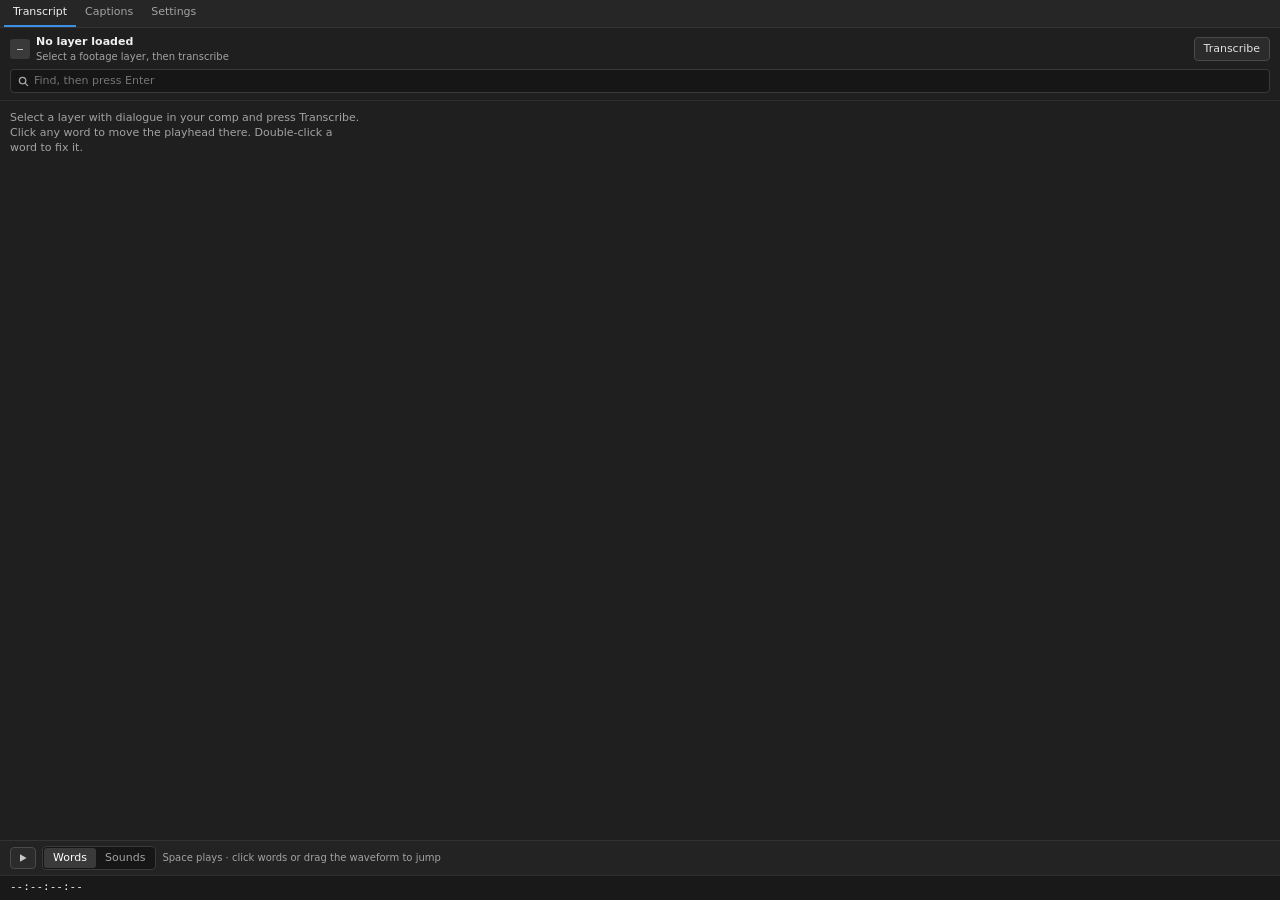
<file: client/index.html>
<!doctype html>
<html lang="en">
<head>
<meta charset="utf-8">
<title>AudioScribe</title>
<link rel="stylesheet" href="style.css">
</head>
<body>
<div id="app">
  <header class="bar">
    <div class="tabs" role="tablist" aria-label="AudioScribe">
      <button role="tab" id="tabBtnTranscript" aria-controls="tabTranscript" aria-selected="true">Transcript</button>
      <button role="tab" id="tabBtnCaptions" aria-controls="tabCaptions" aria-selected="false" tabindex="-1">Captions</button>
      <button role="tab" id="tabBtnSettings" aria-controls="tabSettings" aria-selected="false" tabindex="-1">Settings</button>
    </div>
    <button id="btnUpdate" class="btn update" hidden>Update</button>
  </header>

  <div id="busy" class="busy" hidden>
    <div class="busy-row"><span id="busyMsg" role="status"></span><button id="busyCancel" class="link" hidden>Cancel</button></div>
    <div class="track"><div id="busyBar" class="fill"></div></div>
  </div>
  <div id="notice" class="notice" role="alert" hidden>
    <span id="noticeMsg"></span>
    <button id="noticeClose" class="icon" aria-label="Dismiss">
      <svg width="10" height="10" viewBox="0 0 10 10" aria-hidden="true" fill="none" stroke="currentColor" stroke-width="1.5" stroke-linecap="round"><path d="M2 2l6 6M8 2l-6 6"/></svg>
    </button>
  </div>

  <!-- ============================== Transcript ============================== -->
  <section id="tabTranscript" class="tab" role="tabpanel" aria-labelledby="tabBtnTranscript">
    <div class="layer">
      <div class="row">
        <div id="layerNum" class="layer-num">–</div>
        <div class="layer-meta">
          <span id="layerName" class="layer-name">No layer loaded</span>
          <span id="layerSub" class="sub">Select a footage layer, then transcribe</span>
        </div>
        <button id="btnTranscribe" class="btn">Transcribe</button>
      </div>
      <div class="row">
        <label for="find" class="sr">Find in transcript</label>
        <div class="find">
          <svg width="11" height="11" viewBox="0 0 12 12" aria-hidden="true" fill="none" stroke="#a8a8a8" stroke-width="1.4" stroke-linecap="round"><circle cx="5" cy="5" r="3.5"/><path d="M8 8l2.5 2.5"/></svg>
          <input id="find" placeholder="Find, then press Enter">
        </div>
      </div>
    </div>

    <main id="transcript" class="transcript">
      <p class="empty">Select a layer with dialogue in your comp and press Transcribe. Click any word to move the playhead there. Double-click a word to fix it.</p>
    </main>

    <div class="transport">
      <button id="btnPlay" class="icon boxed play" aria-label="Play" aria-pressed="false" title="Play / pause (Space)">
        <svg id="playIcon" width="10" height="10" viewBox="0 0 10 10" aria-hidden="true"><path d="M2 1.2v7.6L8.6 5z" fill="currentColor"/></svg>
        <svg id="pauseIcon" width="10" height="10" viewBox="0 0 10 10" aria-hidden="true" hidden><path d="M2 1.5h2.2v7H2zM5.8 1.5H8v7H5.8z" fill="currentColor"/></svg>
      </button>
      <div class="seg" role="group" aria-label="Granularity">
        <button id="modeWords" aria-pressed="true">Words</button>
        <button id="modeSounds" aria-pressed="false">Sounds</button>
      </div>
      <span class="hint">Space plays · click words or drag the waveform to jump</span>
    </div>

    <section id="sounds" class="sounds" hidden>
      <div class="sounds-head">
        <div><span id="sWord" class="s-word"></span> <span id="sSpan" class="mono dim"></span></div>
        <div class="pair">
          <button id="prevPhone" class="icon boxed" aria-label="Previous sound"><svg width="11" height="11" viewBox="0 0 12 12" aria-hidden="true" fill="none" stroke="currentColor" stroke-width="1.5" stroke-linecap="round" stroke-linejoin="round"><path d="M7.5 2.5L4 6l3.5 3.5"/></svg></button>
          <button id="nextPhone" class="icon boxed" aria-label="Next sound"><svg width="11" height="11" viewBox="0 0 12 12" aria-hidden="true" fill="none" stroke="currentColor" stroke-width="1.5" stroke-linecap="round" stroke-linejoin="round"><path d="M4.5 2.5L8 6l-3.5 3.5"/></svg></button>
        </div>
      </div>
      <div id="phones" class="phones"></div>
      <div class="sounds-foot"><span id="sShape"></span><span id="sNote"></span></div>
    </section>

    <section id="waveWrap" class="wave" hidden>
      <canvas id="wave" tabindex="0" aria-label="Waveform of the current caption. Click or drag to move the playhead; Left and Right arrows step one frame."></canvas>
    </section>
  </section>

  <!-- =============================== Captions =============================== -->
  <section id="tabCaptions" class="tab scroll" role="tabpanel" aria-labelledby="tabBtnCaptions" hidden>
    <div class="group rig-row">
      <label for="rigPick">Editing</label>
      <select id="rigPick"><option value="-1">Defaults for new captions</option></select>
    </div>
    <div class="group">
      <div class="preview"><div id="capPreview" class="cap"></div><span id="ghostTag" class="ghost-tag" hidden>Ghost · won’t render</span></div>
      <div class="font-row">
        <label for="fontFam" class="sr">Font</label>
        <select id="fontFam"><option value="">Default font</option></select>
        <label for="fontStyle" class="sr">Font style</label>
        <select id="fontStyle" disabled></select>
      </div>
    </div>

    <div class="group">
      <h2>Text</h2>
      <div class="field-row">
        <label>Lines <select id="setLines"><option value="1">1</option><option value="2" selected>2</option><option value="3">3</option><option value="4">4</option></select></label>
        <label>Line length <input id="setChars" type="number" min="12" max="80" value="32"> chars</label>
      </div>
      <div class="sl"><label for="slSize">Size</label><input type="range" id="slSize" min="1" step="1"><input type="number" id="nSize" min="1" aria-label="Font size value"></div>
      <div class="sl"><label for="slSpacing">Line spacing</label><input type="range" id="slSpacing" min="0" step="1"><input type="number" id="nSpacing" min="0" aria-label="Line spacing value"></div>
      <div class="field-row">
        <button id="btnHighlight" class="btn" aria-pressed="true">Highlight: On</button>
        <label>Color <input id="setColor" type="color" value="#f0a23b"></label>
      </div>
      <div class="field-row">
        <button id="btnSound" class="btn" aria-pressed="true" title="Also highlight the letters of the sound being spoken">Sound: On</button>
        <label>Color <input id="soundColor" type="color" value="#5cd1ff"></label>
      </div>
    </div>

    <div class="group box-style">
      <div class="box-head"><h2>Box</h2></div>
      <div class="field-row"><button id="btnBg" class="btn">Box: Per line</button></div>
      <div class="sl" id="rowPad"><label for="slPad">Padding</label><input type="range" id="slPad" min="0" step="1"><input type="number" id="nPad" min="0" aria-label="Padding value"></div>
      <div id="padXY" class="pad-xy" hidden>
        <div class="sl"><label for="slPadX">Padding X</label><input type="range" id="slPadX" min="0" step="1"><input type="number" id="nPadX" min="0" aria-label="Padding X value"></div>
        <div class="sl"><label for="slPadY">Padding Y</label><input type="range" id="slPadY" min="0" step="1"><input type="number" id="nPadY" min="0" aria-label="Padding Y value"></div>
      </div>
      <label class="check small"><input id="splitPad" type="checkbox"> Separate X and Y padding</label>
      <label class="check small"><input id="uniformH" type="checkbox" checked> Consistent height (ignore capitals and descenders)</label>
      <div class="sl"><label for="slRound">Roundness</label><input type="range" id="slRound" min="0" step="1"><input type="number" id="nRound" min="0" aria-label="Roundness value"></div>
      <div class="sl"><label for="slOpacity">Opacity %</label><input type="range" id="slOpacity" min="0" step="1"><input type="number" id="nOpacity" min="0" aria-label="Opacity value"></div>
    </div>

    <div class="group">
      <div class="field-row">
        <button id="btnGhost" class="btn" aria-pressed="false">Ghost: Off</button>
        <span class="hint">A guide in the comp that never renders</span>
      </div>
      <div id="ghostOpts" class="pad-xy" hidden>
        <div class="sl"><label for="slGhostOp">Opacity %</label><input type="range" id="slGhostOp" min="0" step="1"><input type="number" id="nGhostOp" min="0" aria-label="Ghost opacity value"></div>
        <div class="field-row"><label>Color <input id="ghostColor" type="color" value="#d91a1a"></label></div>
      </div>
    </div>

    <div class="group">
      <div class="cap-actions">
        <button id="btnCaptions" class="btn primary">Create captions</button>
        <button id="btnUpdateCaps" class="btn" disabled>Update captions</button>
      </div>
      <p class="hint">Update rewrites the selected rig’s text and timing from the transcript and keeps its styling.</p>
    </div>
  </section>

  <!-- =============================== Settings =============================== -->
  <section id="tabSettings" class="tab scroll settings" role="tabpanel" aria-labelledby="tabBtnSettings" hidden>
    <div class="group">
      <h2>Transcription</h2>
      <div class="field-row">
        <label>Model
          <select id="setModel"><option>base</option><option selected>small</option><option>medium</option><option>large-v3</option></select>
        </label>
        <label>Language <input id="setLang" value="en" size="3"></label>
      </div>
      <label class="stack">Transcribe
        <select id="setRange">
          <option value="layer" selected>Only the part of the clip the layer uses</option>
          <option value="whole">The whole file</option>
        </select>
      </label>
      <label class="check"><input id="setFresh" type="checkbox"> Ignore cache on next transcribe</label>
    </div>

    <div class="group">
      <h2>Updates</h2>
      <label class="stack">Update repo <input id="setRepo" placeholder="yourname/audioscribe"></label>
      <label class="stack">GitHub token <input id="setToken" type="password" placeholder="only needed for a private repo"></label>
      <div class="field-row between"><span id="appVersion" class="dim"></span><button id="btnCheck" class="btn">Check for updates</button></div>
    </div>

    <details class="group">
      <summary>Advanced</summary>
      <p class="hint">Normally found automatically. Set these only if transcription says Python or MFA can't be found.</p>
      <label class="stack">Python <input id="setPython" placeholder="auto"></label>
      <label class="stack">MFA <input id="setMfa" placeholder="auto: next to Python, then PATH"></label>
    </details>
  </section>

  <footer class="foot">
    <span id="tc" class="mono tc">--:--:--:--</span>
    <span id="status" class="dim" role="status"></span>
  </footer>
</div>
<script src="main.js"></script>
<script src="updater.js"></script>
</body>
</html>
</file>
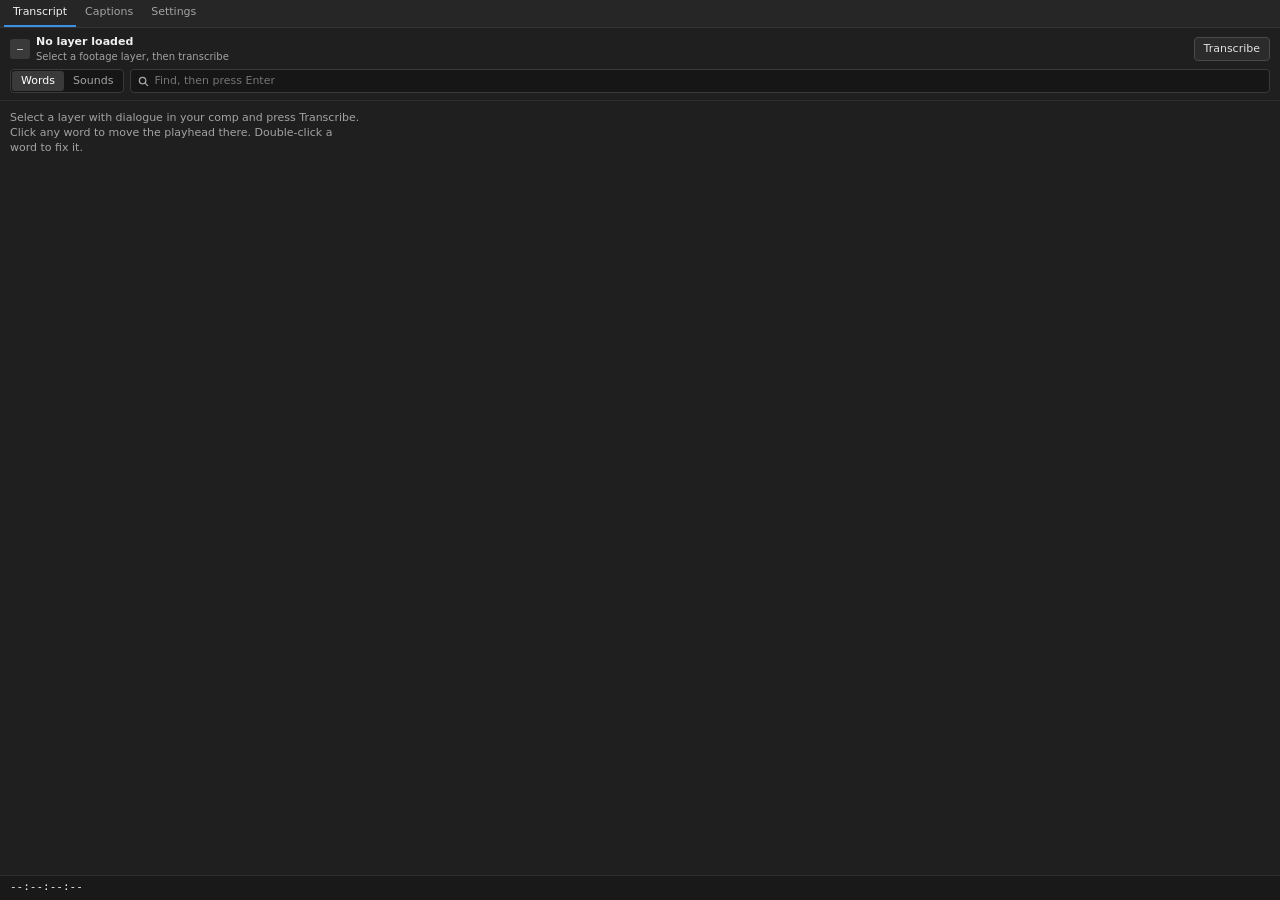
<file: com.ace.audioscribe/client/index.html>
<!doctype html>
<html lang="en">
<head>
<meta charset="utf-8">
<title>AudioScribe</title>
<link rel="stylesheet" href="style.css">
</head>
<body>
<div id="app">
  <header class="bar">
    <div class="tabs" role="tablist" aria-label="AudioScribe">
      <button role="tab" id="tabBtnTranscript" aria-controls="tabTranscript" aria-selected="true">Transcript</button>
      <button role="tab" id="tabBtnCaptions" aria-controls="tabCaptions" aria-selected="false" tabindex="-1">Captions</button>
      <button role="tab" id="tabBtnSettings" aria-controls="tabSettings" aria-selected="false" tabindex="-1">Settings</button>
    </div>
    <button id="btnUpdate" class="btn update" hidden>Update</button>
  </header>

  <div id="busy" class="busy" hidden>
    <div class="busy-row"><span id="busyMsg" role="status"></span><button id="busyCancel" class="link" hidden>Cancel</button></div>
    <div class="track"><div id="busyBar" class="fill"></div></div>
  </div>
  <div id="notice" class="notice" role="alert" hidden>
    <span id="noticeMsg"></span>
    <button id="noticeClose" class="icon" aria-label="Dismiss">
      <svg width="10" height="10" viewBox="0 0 10 10" aria-hidden="true" fill="none" stroke="currentColor" stroke-width="1.5" stroke-linecap="round"><path d="M2 2l6 6M8 2l-6 6"/></svg>
    </button>
  </div>

  <!-- ============================== Transcript ============================== -->
  <section id="tabTranscript" class="tab" role="tabpanel" aria-labelledby="tabBtnTranscript">
    <div class="layer">
      <div class="row">
        <div id="layerNum" class="layer-num">–</div>
        <div class="layer-meta">
          <span id="layerName" class="layer-name">No layer loaded</span>
          <span id="layerSub" class="sub">Select a footage layer, then transcribe</span>
        </div>
        <button id="btnTranscribe" class="btn">Transcribe</button>
      </div>
      <div class="row">
        <div class="seg" role="group" aria-label="Granularity">
          <button id="modeWords" aria-pressed="true">Words</button>
          <button id="modeSounds" aria-pressed="false">Sounds</button>
        </div>
        <label for="find" class="sr">Find in transcript</label>
        <div class="find">
          <svg width="11" height="11" viewBox="0 0 12 12" aria-hidden="true" fill="none" stroke="#a8a8a8" stroke-width="1.4" stroke-linecap="round"><circle cx="5" cy="5" r="3.5"/><path d="M8 8l2.5 2.5"/></svg>
          <input id="find" placeholder="Find, then press Enter">
        </div>
      </div>
    </div>

    <main id="transcript" class="transcript">
      <p class="empty">Select a layer with dialogue in your comp and press Transcribe. Click any word to move the playhead there. Double-click a word to fix it.</p>
    </main>

    <section id="sounds" class="sounds" hidden>
      <div class="sounds-head">
        <div><span id="sWord" class="s-word"></span> <span id="sSpan" class="mono dim"></span></div>
        <div class="pair">
          <button id="prevPhone" class="icon boxed" aria-label="Previous sound"><svg width="11" height="11" viewBox="0 0 12 12" aria-hidden="true" fill="none" stroke="currentColor" stroke-width="1.5" stroke-linecap="round" stroke-linejoin="round"><path d="M7.5 2.5L4 6l3.5 3.5"/></svg></button>
          <button id="nextPhone" class="icon boxed" aria-label="Next sound"><svg width="11" height="11" viewBox="0 0 12 12" aria-hidden="true" fill="none" stroke="currentColor" stroke-width="1.5" stroke-linecap="round" stroke-linejoin="round"><path d="M4.5 2.5L8 6l-3.5 3.5"/></svg></button>
        </div>
      </div>
      <div id="phones" class="phones"></div>
      <div class="sounds-foot"><span id="sShape"></span><span id="sNote"></span></div>
    </section>

    <section id="waveWrap" class="wave" hidden>
      <canvas id="wave" tabindex="0" aria-label="Waveform of the current caption. Click or drag to move the playhead; Left and Right arrows step one frame."></canvas>
    </section>
  </section>

  <!-- =============================== Captions =============================== -->
  <section id="tabCaptions" class="tab scroll" role="tabpanel" aria-labelledby="tabBtnCaptions" hidden>
    <div class="group">
      <div class="preview"><div id="capPreview" class="cap"></div></div>
      <p class="hint">Preview of the caption at the playhead.</p>
    </div>

    <div class="group">
      <h2>Text</h2>
      <div class="field-row">
        <label>Lines <select id="setLines"><option value="1">1</option><option value="2" selected>2</option></select></label>
        <label>Line length <input id="setChars" type="number" min="12" max="80" value="32"> chars</label>
      </div>
      <div class="field-row">
        <button id="btnHighlight" class="btn" aria-pressed="true">Highlight: On</button>
        <label>Color <input id="setColor" type="color" value="#f0a23b"></label>
      </div>
    </div>

    <div class="group box-style">
      <div class="box-head"><h2>Box</h2><span id="rigTarget" class="dim">Defaults for new captions</span></div>
      <div class="field-row"><button id="btnBg" class="btn">Box: Per line</button></div>
      <div class="sl"><label for="slPadX">Padding X</label><input type="range" id="slPadX" min="0" step="1"><input type="number" id="nPadX" min="0" aria-label="Padding X value"></div>
      <div class="sl"><label for="slPadY">Padding Y</label><input type="range" id="slPadY" min="0" step="1"><input type="number" id="nPadY" min="0" aria-label="Padding Y value"></div>
      <div class="sl"><label for="slRound">Roundness</label><input type="range" id="slRound" min="0" step="1"><input type="number" id="nRound" min="0" aria-label="Roundness value"></div>
      <div class="sl"><label for="slOpacity">Opacity %</label><input type="range" id="slOpacity" min="0" step="1"><input type="number" id="nOpacity" min="0" aria-label="Opacity value"></div>
    </div>

    <div class="group">
      <button id="btnCaptions" class="btn primary wide">Create captions</button>
    </div>
  </section>

  <!-- =============================== Settings =============================== -->
  <section id="tabSettings" class="tab scroll settings" role="tabpanel" aria-labelledby="tabBtnSettings" hidden>
    <div class="group">
      <h2>Transcription</h2>
      <div class="field-row">
        <label>Model
          <select id="setModel"><option>base</option><option selected>small</option><option>medium</option><option>large-v3</option></select>
        </label>
        <label>Language <input id="setLang" value="en" size="3"></label>
      </div>
      <label class="stack">Transcribe
        <select id="setRange">
          <option value="layer" selected>Only the part of the clip the layer uses</option>
          <option value="whole">The whole file</option>
        </select>
      </label>
      <label class="check"><input id="setFresh" type="checkbox"> Ignore cache on next transcribe</label>
    </div>

    <div class="group">
      <h2>Updates</h2>
      <label class="stack">Update repo <input id="setRepo" placeholder="yourname/audioscribe"></label>
      <label class="stack">GitHub token <input id="setToken" type="password" placeholder="only needed for a private repo"></label>
      <div class="field-row between"><span id="appVersion" class="dim"></span><button id="btnCheck" class="btn">Check for updates</button></div>
    </div>

    <details class="group">
      <summary>Advanced</summary>
      <p class="hint">Normally found automatically. Set these only if transcription says Python or MFA can't be found.</p>
      <label class="stack">Python <input id="setPython" placeholder="auto"></label>
      <label class="stack">MFA <input id="setMfa" placeholder="auto: next to Python, then PATH"></label>
    </details>
  </section>

  <footer class="foot">
    <span id="tc" class="mono tc">--:--:--:--</span>
    <span id="status" class="dim" role="status"></span>
  </footer>
</div>
<script src="main.js"></script>
<script src="updater.js"></script>
</body>
</html>
</file>
<file: client/style.css>
:root {
  --bg: #1f1f1f; --bg2: #232323; --bg3: #191919; --field: #161616;
  --line: #333; --line2: #3a3a3a; --text: #e2e2e2; --hi: #f0f0f0; --dim: #a3a3a3;
  --future: #aeaeae; --past: #ececec; --accent: #3d8fe6; --playhead: #f0a23b;
}
* { box-sizing: border-box; }
[hidden] { display: none !important; }
html, body { margin: 0; height: 100%; background: var(--bg); color: var(--text);
  font: 11px/1.35 -apple-system, "Segoe UI", system-ui, sans-serif; }
#app { display: flex; flex-direction: column; height: 100%; }
button { font: inherit; color: inherit; cursor: pointer; }
button:focus-visible, input:focus-visible, select:focus-visible, summary:focus-visible, canvas:focus-visible {
  outline: 2px solid var(--accent); outline-offset: 1px; }
.mono { font-family: Menlo, Consolas, monospace; }
.dim { color: var(--dim); }
.sr { position: absolute; width: 1px; height: 1px; overflow: hidden; clip: rect(0 0 0 0); }
h2 { margin: 0; font-size: 11px; font-weight: 600; color: var(--hi); }
.hint { margin: 0; color: var(--dim); }

/* header + tabs */
.bar { display: flex; align-items: stretch; justify-content: space-between; height: 28px; padding: 0 6px 0 4px;
  background: #262626; border-bottom: 1px solid var(--line); flex: none; }
.tabs { display: flex; }
.tabs button { border: 0; background: none; padding: 0 9px; color: var(--dim); font-weight: 500;
  border-bottom: 2px solid transparent; }
.tabs button[aria-selected=true] { color: var(--hi); border-bottom-color: var(--accent); }
.btn.update { align-self: center; height: 20px; padding: 0 8px; border: 0; background: var(--accent); color: #0d1a29; font-weight: 600; }
.tab { flex: 1; min-height: 0; display: flex; flex-direction: column; }
.tab.scroll { overflow-y: auto; }

/* common controls */
.btn { height: 24px; padding: 0 9px; border-radius: 4px; border: 1px solid #4a4a4a; background: #2b2b2b; flex: none; }
.btn:disabled { opacity: .5; cursor: default; }
.btn.primary { border: 0; background: var(--accent); color: #0d1a29; font-weight: 600; }
.btn.wide { width: 100%; height: 28px; }
.icon { width: 24px; height: 22px; border: 0; background: transparent; color: #c8c8c8;
  display: inline-flex; align-items: center; justify-content: center; }
.icon.boxed { height: 22px; border: 1px solid #4a4a4a; border-radius: 4px; background: #2b2b2b; }
.link { border: 0; background: none; padding: 0; color: #9cc6f2; text-decoration: underline; flex: none; }
input:not([type]), input[type=password], input[type=number], select {
  background: var(--field); color: var(--text); border: 1px solid var(--line2); border-radius: 4px;
  padding: 3px 5px; font: inherit; height: 22px; }
input[type=number] { width: 48px; }
input[type=color] { width: 30px; height: 20px; padding: 1px; border: 1px solid var(--line2); background: var(--field); border-radius: 3px; }

/* progress + banners */
.busy { padding: 6px 10px 7px; background: #1a2533; border-bottom: 1px solid #2f4a6b; display: flex; flex-direction: column; gap: 5px; flex: none; }
.busy-row { display: flex; justify-content: space-between; align-items: center; gap: 8px; color: #dce8f5; }
.busy-row span { overflow: hidden; text-overflow: ellipsis; white-space: nowrap; }
.track { height: 3px; border-radius: 2px; background: #2b3b4e; overflow: hidden; position: relative; }
.fill { height: 100%; width: 0; background: var(--accent); border-radius: 2px; transition: width .3s ease; }
.fill.indet { position: absolute; width: 35%; animation: indet 1.1s ease-in-out infinite; }
@keyframes indet { from { left: -35%; } to { left: 100%; } }
@media (prefers-reduced-motion: reduce) { .fill.indet { animation: none; left: 0; width: 100%; opacity: .6; } }
.notice { display: flex; align-items: flex-start; gap: 6px; padding: 5px 4px 5px 10px; border-bottom: 1px solid; flex: none; }
.notice span { flex: 1; padding-top: 3px; }
.notice.ok { background: #18291d; border-color: #2e5a3a; color: #cfeed8; }
.notice.warn { background: #2e2615; border-color: #6b5520; color: #f3e2b8; }
.notice.error { background: #331a1a; border-color: #7a3333; color: #f6d0d0; }
.notice .icon { color: inherit; flex: none; }

/* transcript tab */
.layer { padding: 7px 10px; display: flex; flex-direction: column; gap: 6px; border-bottom: 1px solid #2e2e2e; flex: none; }
.row { display: flex; align-items: center; gap: 6px; }
.layer-num { width: 20px; height: 20px; border-radius: 3px; background: var(--line2); display: flex;
  align-items: center; justify-content: center; font-family: Menlo, Consolas, monospace; font-size: 10px; color: var(--hi); flex: none; }
.layer-meta { display: flex; flex-direction: column; flex: 1; min-width: 0; }
.layer-name { font-weight: 600; color: var(--hi); overflow: hidden; text-overflow: ellipsis; white-space: nowrap; }
.sub { color: var(--dim); font-size: 10px; overflow: hidden; text-overflow: ellipsis; white-space: nowrap; }
.seg { display: flex; background: var(--field); border: 1px solid var(--line2); border-radius: 4px; padding: 1px; flex: none; }
.seg button { height: 20px; padding: 0 9px; border: 0; border-radius: 3px; background: transparent; color: var(--dim); font-weight: 500; }
.seg button[aria-pressed=true] { background: var(--line2); color: #fff; }
.find { flex: 1; display: flex; align-items: center; gap: 5px; height: 24px; padding: 0 7px;
  background: var(--field); border: 1px solid var(--line2); border-radius: 4px; min-width: 0; }
.find input { flex: 1; min-width: 0; border: 0; outline: none; background: transparent; color: var(--text); font: inherit; height: auto; padding: 0; }

.transcript { flex: 1; min-height: 120px; overflow-y: auto; padding: 8px 10px 6px; }
.empty { color: var(--dim); max-width: 32em; margin: 2px 0; }
.para { margin-bottom: 10px; }
.para-tc { display: block; border: 0; background: none; padding: 0; margin-bottom: 2px;
  font-family: Menlo, Consolas, monospace; font-size: 9.5px; color: #9fa4ab; }
.words { font-size: 12px; line-height: 17px; }
.w { border: 0; margin: 0 0 1px; padding: 0 2px; border-radius: 3px; background: transparent; color: var(--future); }
.w.past { color: var(--past); }
.w.cur { background: var(--playhead); color: #161616; }
.w.out { opacity: .45; }
.w-edit { font: inherit; margin: 0 0 1px; padding: 0 2px; border-radius: 3px; height: auto;
  border: 1px solid var(--accent); background: var(--field); color: #fff; outline: none; }

.transport { display: flex; align-items: center; gap: 6px; padding: 5px 10px; border-top: 1px solid var(--line);
  background: var(--bg2); flex: none; }
.transport .hint { font-size: 10px; overflow: hidden; text-overflow: ellipsis; white-space: nowrap; }
.play { width: 26px; flex: none; }
.play[aria-pressed=true] { background: var(--accent); border-color: var(--accent); color: #0d1a29; }

.sounds { padding: 6px 10px 7px; background: var(--bg2); border-top: 1px solid var(--line);
  display: flex; flex-direction: column; gap: 5px; flex: none; }
.sounds-head { display: flex; justify-content: space-between; align-items: center; }
.s-word { font-size: 12px; font-weight: 600; color: var(--hi); }
.pair { display: flex; gap: 3px; }
.phones { display: flex; gap: 2px; height: 40px; }
.ph { min-width: 0; border: 0; border-radius: 3px; background: var(--line); color: var(--text);
  display: flex; flex-direction: column; align-items: center; justify-content: center; gap: 1px; padding: 0 2px; }
.ph b { font-family: Menlo, Consolas, monospace; font-size: 11px; font-weight: 500; }
.ph small { font-size: 9px; opacity: .85; }
.ph.cur { background: var(--playhead); color: #161616; }
.phones .none { color: var(--dim); align-self: center; }
.sounds-foot { display: flex; justify-content: space-between; color: var(--dim); font-size: 10px; }

.wave { padding: 6px 10px; background: #161616; border-top: 1px solid var(--line); flex: none; }
#wave { display: block; width: 100%; height: 48px; border-radius: 3px; background: #101010; cursor: ew-resize; touch-action: none; }

/* captions + settings tabs */
.group { padding: 9px 10px; border-bottom: 1px solid #2c2c2c; display: flex; flex-direction: column; gap: 6px; }
.field-row { display: flex; align-items: center; gap: 12px; flex-wrap: wrap; }
.field-row.between { justify-content: space-between; }
.field-row label, .settings label { display: flex; align-items: center; gap: 5px; color: var(--dim); }
label.stack { display: grid; grid-template-columns: 76px 1fr; align-items: center; gap: 6px; color: var(--dim); }
label.stack input, label.stack select { width: 100%; min-width: 0; }
label.check { gap: 6px; }
details.group summary { cursor: pointer; font-weight: 600; color: var(--hi); }
details.group[open] summary { margin-bottom: 2px; }

.preview { min-height: 54px; border-radius: 4px; background: #3a3f46; border: 1px solid #2e2e2e;
  display: flex; align-items: center; justify-content: center; padding: 6px 8px; text-align: center;
  font-size: 12px; font-weight: 700; }
.cap { display: flex; flex-direction: column; align-items: center; gap: 2px; padding: 2px; border-radius: 4px; }
.cap { --px: 6px; --py: 3px; --r: 4px; --op: .7; gap: 0; }
.cap-line { border-radius: var(--r); line-height: 1.25; }
.cap.uni .cap-line { line-height: 1; }
.cap { --bgc: rgba(0,0,0,.7); }
.cap.bg-line .cap-line { background: var(--bgc); padding: var(--py) var(--px); }
.cap.bg-block:not(:empty) { background: var(--bgc); padding: var(--py) var(--px); border-radius: var(--r); }
.preview { position: relative; }
.preview.ghosted { padding-top: 20px; }
.ghost-tag { position: absolute; top: 4px; right: 5px; font-size: 9px; font-weight: 600; color: #ffd0d0;
  background: rgba(150,20,20,.85); padding: 1px 5px; border-radius: 3px; }
#btnGhost[aria-pressed=true] { background: #7a1f1f; border-color: #b33a3a; color: #fff; }
.cap.bg-block { gap: 0; }
.preview .cw { color: #fff; margin: 0 2px; }
.preview .cw.hl { color: var(--playhead); }
.preview .cw .snd { color: var(--snd, #5cd1ff); }
.rig-row { flex-direction: row; align-items: center; gap: 8px; padding-top: 7px; padding-bottom: 7px; }
.rig-row label { color: var(--dim); flex: none; }
.rig-row select { flex: 1; min-width: 0; }

.box-head { display: flex; justify-content: space-between; align-items: baseline; gap: 8px; }
#rigTarget { overflow: hidden; text-overflow: ellipsis; white-space: nowrap; }
.sl { display: grid; grid-template-columns: 76px 1fr 48px; align-items: center; gap: 6px; }
.sl label { color: var(--dim); }
.font-row { display: grid; grid-template-columns: 1fr 1fr; gap: 6px; }
.font-row select { width: 100%; min-width: 0; }
.pad-xy { display: flex; flex-direction: column; gap: 6px; }
label.check.small { color: var(--dim); font-size: 10px; display: flex; align-items: center; gap: 5px; }
.cap-actions { display: grid; grid-template-columns: 1fr 1fr; gap: 6px; }
.cap-actions .btn { height: 28px; }
.sl input[type=range] { width: 100%; height: 14px; accent-color: var(--accent); margin: 0; }

/* footer */
.foot { display: flex; justify-content: space-between; align-items: center; gap: 10px; flex: none;
  padding: 4px 10px 5px; background: var(--bg3); border-top: 1px solid #2e2e2e; }
.tc { font-size: 11px; color: var(--hi); flex: none; }
#status { text-align: right; font-size: 10px; overflow: hidden; text-overflow: ellipsis; white-space: nowrap; }
</file>
<file: com.ace.audioscribe/client/style.css>
:root {
  --bg: #1f1f1f; --bg2: #232323; --bg3: #191919; --field: #161616;
  --line: #333; --line2: #3a3a3a; --text: #e2e2e2; --hi: #f0f0f0; --dim: #a3a3a3;
  --future: #aeaeae; --past: #ececec; --accent: #3d8fe6; --playhead: #f0a23b;
}
* { box-sizing: border-box; }
[hidden] { display: none !important; }
html, body { margin: 0; height: 100%; background: var(--bg); color: var(--text);
  font: 11px/1.35 -apple-system, "Segoe UI", system-ui, sans-serif; }
#app { display: flex; flex-direction: column; height: 100%; }
button { font: inherit; color: inherit; cursor: pointer; }
button:focus-visible, input:focus-visible, select:focus-visible, summary:focus-visible, canvas:focus-visible {
  outline: 2px solid var(--accent); outline-offset: 1px; }
.mono { font-family: Menlo, Consolas, monospace; }
.dim { color: var(--dim); }
.sr { position: absolute; width: 1px; height: 1px; overflow: hidden; clip: rect(0 0 0 0); }
h2 { margin: 0; font-size: 11px; font-weight: 600; color: var(--hi); }
.hint { margin: 0; color: var(--dim); }

/* header + tabs */
.bar { display: flex; align-items: stretch; justify-content: space-between; height: 28px; padding: 0 6px 0 4px;
  background: #262626; border-bottom: 1px solid var(--line); flex: none; }
.tabs { display: flex; }
.tabs button { border: 0; background: none; padding: 0 9px; color: var(--dim); font-weight: 500;
  border-bottom: 2px solid transparent; }
.tabs button[aria-selected=true] { color: var(--hi); border-bottom-color: var(--accent); }
.btn.update { align-self: center; height: 20px; padding: 0 8px; border: 0; background: var(--accent); color: #0d1a29; font-weight: 600; }
.tab { flex: 1; min-height: 0; display: flex; flex-direction: column; }
.tab.scroll { overflow-y: auto; }

/* common controls */
.btn { height: 24px; padding: 0 9px; border-radius: 4px; border: 1px solid #4a4a4a; background: #2b2b2b; flex: none; }
.btn:disabled { opacity: .5; cursor: default; }
.btn.primary { border: 0; background: var(--accent); color: #0d1a29; font-weight: 600; }
.btn.wide { width: 100%; height: 28px; }
.icon { width: 24px; height: 22px; border: 0; background: transparent; color: #c8c8c8;
  display: inline-flex; align-items: center; justify-content: center; }
.icon.boxed { height: 22px; border: 1px solid #4a4a4a; border-radius: 4px; background: #2b2b2b; }
.link { border: 0; background: none; padding: 0; color: #9cc6f2; text-decoration: underline; flex: none; }
input:not([type]), input[type=password], input[type=number], select {
  background: var(--field); color: var(--text); border: 1px solid var(--line2); border-radius: 4px;
  padding: 3px 5px; font: inherit; height: 22px; }
input[type=number] { width: 48px; }
input[type=color] { width: 30px; height: 20px; padding: 1px; border: 1px solid var(--line2); background: var(--field); border-radius: 3px; }

/* progress + banners */
.busy { padding: 6px 10px 7px; background: #1a2533; border-bottom: 1px solid #2f4a6b; display: flex; flex-direction: column; gap: 5px; flex: none; }
.busy-row { display: flex; justify-content: space-between; align-items: center; gap: 8px; color: #dce8f5; }
.busy-row span { overflow: hidden; text-overflow: ellipsis; white-space: nowrap; }
.track { height: 3px; border-radius: 2px; background: #2b3b4e; overflow: hidden; position: relative; }
.fill { height: 100%; width: 0; background: var(--accent); border-radius: 2px; transition: width .3s ease; }
.fill.indet { position: absolute; width: 35%; animation: indet 1.1s ease-in-out infinite; }
@keyframes indet { from { left: -35%; } to { left: 100%; } }
@media (prefers-reduced-motion: reduce) { .fill.indet { animation: none; left: 0; width: 100%; opacity: .6; } }
.notice { display: flex; align-items: flex-start; gap: 6px; padding: 5px 4px 5px 10px; border-bottom: 1px solid; flex: none; }
.notice span { flex: 1; padding-top: 3px; }
.notice.ok { background: #18291d; border-color: #2e5a3a; color: #cfeed8; }
.notice.warn { background: #2e2615; border-color: #6b5520; color: #f3e2b8; }
.notice.error { background: #331a1a; border-color: #7a3333; color: #f6d0d0; }
.notice .icon { color: inherit; flex: none; }

/* transcript tab */
.layer { padding: 7px 10px; display: flex; flex-direction: column; gap: 6px; border-bottom: 1px solid #2e2e2e; flex: none; }
.row { display: flex; align-items: center; gap: 6px; }
.layer-num { width: 20px; height: 20px; border-radius: 3px; background: var(--line2); display: flex;
  align-items: center; justify-content: center; font-family: Menlo, Consolas, monospace; font-size: 10px; color: var(--hi); flex: none; }
.layer-meta { display: flex; flex-direction: column; flex: 1; min-width: 0; }
.layer-name { font-weight: 600; color: var(--hi); overflow: hidden; text-overflow: ellipsis; white-space: nowrap; }
.sub { color: var(--dim); font-size: 10px; overflow: hidden; text-overflow: ellipsis; white-space: nowrap; }
.seg { display: flex; background: var(--field); border: 1px solid var(--line2); border-radius: 4px; padding: 1px; flex: none; }
.seg button { height: 20px; padding: 0 9px; border: 0; border-radius: 3px; background: transparent; color: var(--dim); font-weight: 500; }
.seg button[aria-pressed=true] { background: var(--line2); color: #fff; }
.find { flex: 1; display: flex; align-items: center; gap: 5px; height: 24px; padding: 0 7px;
  background: var(--field); border: 1px solid var(--line2); border-radius: 4px; min-width: 0; }
.find input { flex: 1; min-width: 0; border: 0; outline: none; background: transparent; color: var(--text); font: inherit; height: auto; padding: 0; }

.transcript { flex: 1; min-height: 120px; overflow-y: auto; padding: 8px 10px 6px; }
.empty { color: var(--dim); max-width: 32em; margin: 2px 0; }
.para { margin-bottom: 10px; }
.para-tc { display: block; border: 0; background: none; padding: 0; margin-bottom: 2px;
  font-family: Menlo, Consolas, monospace; font-size: 9.5px; color: #9fa4ab; }
.words { font-size: 13px; line-height: 19px; }
.w { border: 0; margin: 0 0 1px; padding: 0 2px; border-radius: 3px; background: transparent; color: var(--future); }
.w.past { color: var(--past); }
.w.cur { background: var(--playhead); color: #161616; }
.w.out { opacity: .45; }
.w-edit { font: inherit; margin: 0 0 1px; padding: 0 2px; border-radius: 3px; height: auto;
  border: 1px solid var(--accent); background: var(--field); color: #fff; outline: none; }

.sounds { padding: 6px 10px 7px; background: var(--bg2); border-top: 1px solid var(--line);
  display: flex; flex-direction: column; gap: 5px; flex: none; }
.sounds-head { display: flex; justify-content: space-between; align-items: center; }
.s-word { font-size: 12px; font-weight: 600; color: var(--hi); }
.pair { display: flex; gap: 3px; }
.phones { display: flex; gap: 2px; height: 40px; }
.ph { min-width: 0; border: 0; border-radius: 3px; background: var(--line); color: var(--text);
  display: flex; flex-direction: column; align-items: center; justify-content: center; gap: 1px; padding: 0 2px; }
.ph b { font-family: Menlo, Consolas, monospace; font-size: 11px; font-weight: 500; }
.ph small { font-size: 9px; opacity: .85; }
.ph.cur { background: var(--playhead); color: #161616; }
.phones .none { color: var(--dim); align-self: center; }
.sounds-foot { display: flex; justify-content: space-between; color: var(--dim); font-size: 10px; }

.wave { padding: 6px 10px; background: #161616; border-top: 1px solid var(--line); flex: none; }
#wave { display: block; width: 100%; height: 48px; border-radius: 3px; background: #101010; cursor: ew-resize; touch-action: none; }

/* captions + settings tabs */
.group { padding: 9px 10px; border-bottom: 1px solid #2c2c2c; display: flex; flex-direction: column; gap: 6px; }
.field-row { display: flex; align-items: center; gap: 12px; flex-wrap: wrap; }
.field-row.between { justify-content: space-between; }
.field-row label, .settings label { display: flex; align-items: center; gap: 5px; color: var(--dim); }
label.stack { display: grid; grid-template-columns: 76px 1fr; align-items: center; gap: 6px; color: var(--dim); }
label.stack input, label.stack select { width: 100%; min-width: 0; }
label.check { gap: 6px; }
details.group summary { cursor: pointer; font-weight: 600; color: var(--hi); }
details.group[open] summary { margin-bottom: 2px; }

.preview { min-height: 54px; border-radius: 4px; background: #3a3f46; border: 1px solid #2e2e2e;
  display: flex; align-items: center; justify-content: center; padding: 6px 8px; text-align: center;
  font-size: 12px; font-weight: 700; }
.cap { display: flex; flex-direction: column; align-items: center; gap: 2px; padding: 2px; border-radius: 4px; }
.cap-line { padding: 1px 5px; border-radius: 4px; }
.cap.bg-line .cap-line { background: rgba(0,0,0,.85); }
.cap.bg-block:not(:empty) { background: rgba(0,0,0,.85); padding: 3px 7px; }
.preview .cw { color: #fff; margin: 0 2px; }
.preview .cw.hl { color: var(--playhead); }

.box-head { display: flex; justify-content: space-between; align-items: baseline; gap: 8px; }
#rigTarget { overflow: hidden; text-overflow: ellipsis; white-space: nowrap; }
.sl { display: grid; grid-template-columns: 64px 1fr 48px; align-items: center; gap: 6px; }
.sl label { color: var(--dim); }
.sl input[type=range] { width: 100%; height: 14px; accent-color: var(--accent); margin: 0; }

/* footer */
.foot { display: flex; justify-content: space-between; align-items: center; gap: 10px; flex: none;
  padding: 4px 10px 5px; background: var(--bg3); border-top: 1px solid #2e2e2e; }
.tc { font-size: 11px; color: var(--hi); flex: none; }
#status { text-align: right; font-size: 10px; overflow: hidden; text-overflow: ellipsis; white-space: nowrap; }
</file>
